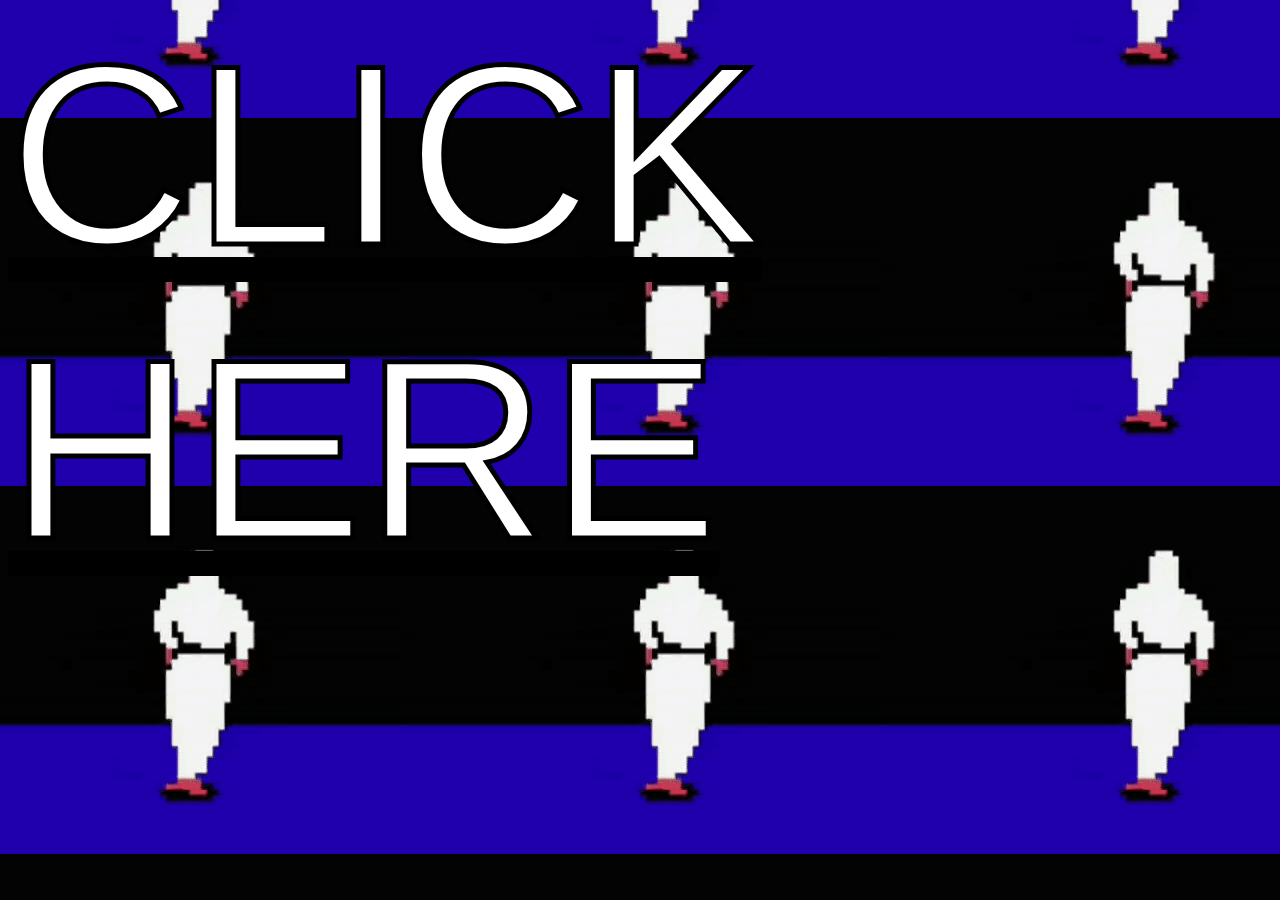
<file: index.html>
<!DOCTYPE html>
<html lang="en">
  <head>
    <meta charset="utf-8">
    <title>Now you're watching...</title>
    <script>
      const deleteLinkAndPlay = () => {
        document.getElementById("click").outerHTML = "";
        document.getElementById("audio").play();
      }
    </script>
    <style>
      body { background: url('bg.gif') center repeat; }
    </style>
    <link href="home.css" rel="stylesheet" type="text/css" id="link">
  </head>
  <body>
    <a href="#" class="click" id="click" onClick="deleteLinkAndPlay()">CLICK HERE</a>
    <audio id="audio" autoplay loop>
      <source src="audio.mp3" type="audio/mpeg">
      <source src="audio.ogg" type="audio/ogg">
    </audio>
  </body>
</html>
</file>
<file: home.css>
.click{
    font-size: 20vw;
    color: white;
    font-family: Arial, Helvetica, sans-serif;
    -webkit-text-stroke: 5px black;
}
</file>
